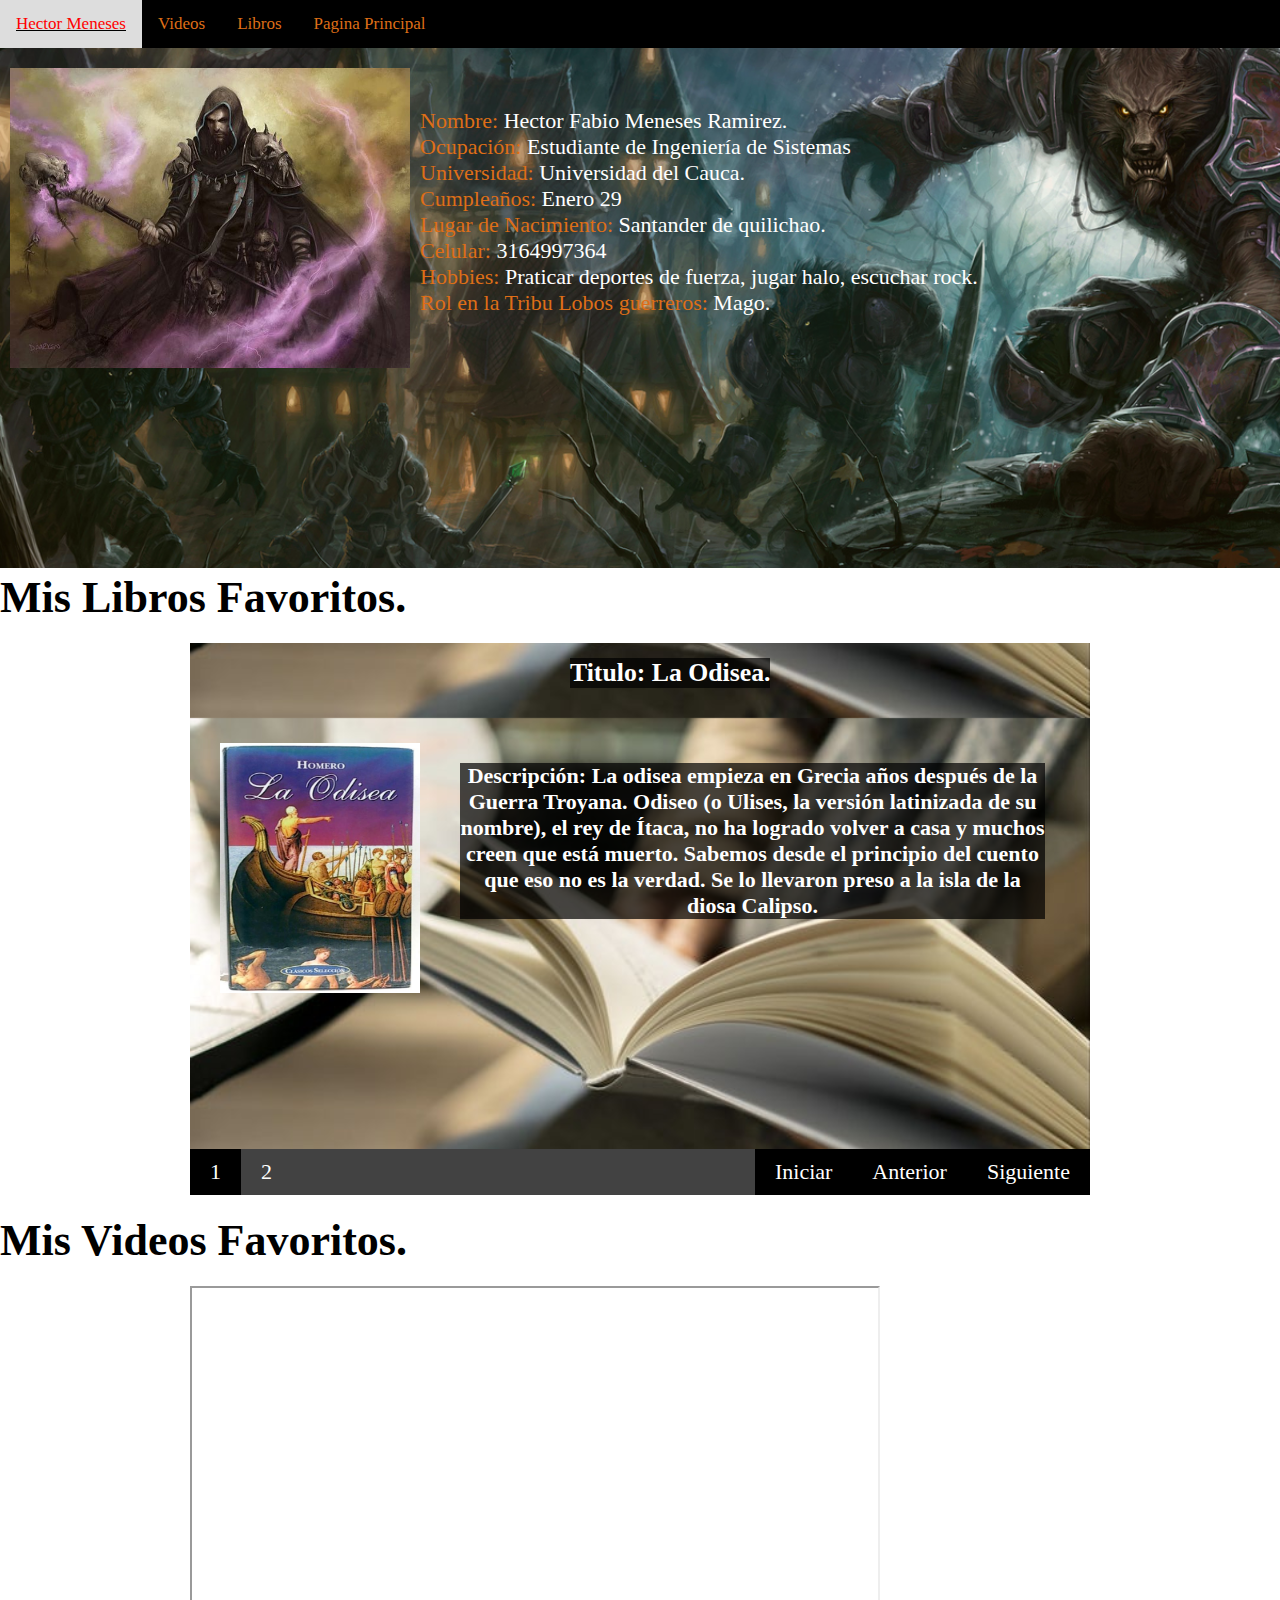
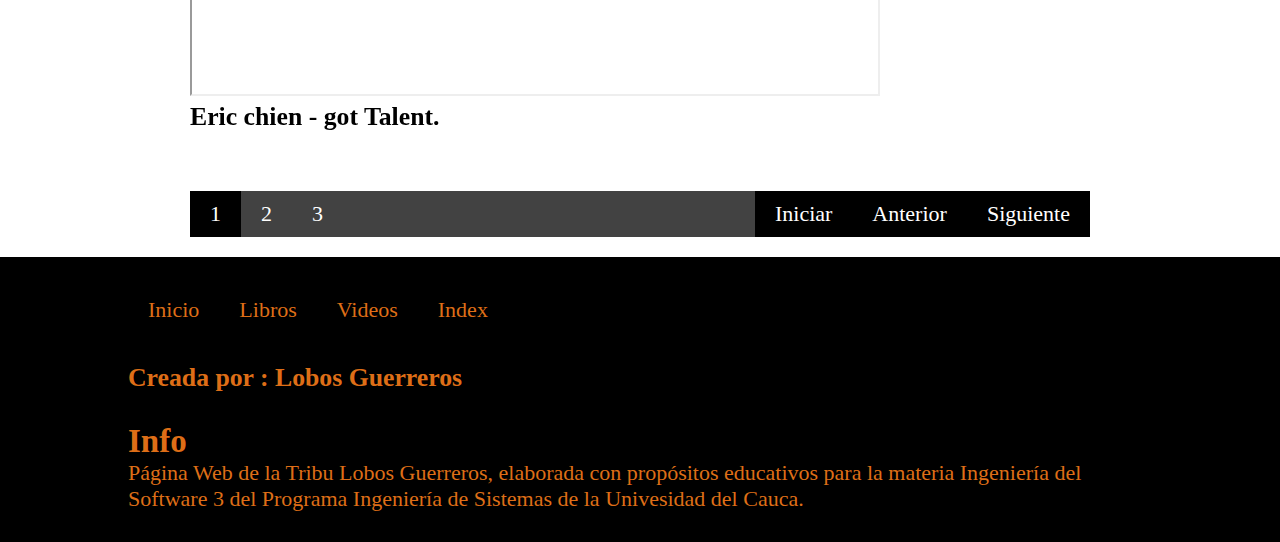
<file: hectorMeneses.html>
<!DOCTYPE html>
<html lang="en">
<head>
    <meta charset="UTF-8">
    <meta name="viewport" content="width=device-width, initial-scale=1.0">
    <meta http-equiv="X-UA-Compatible" content="ie=edge">
    <title>HectorMeneses_loboGuerreo</title>
    <link rel="stylesheet" type="text/css" href="CSS/estiloHector.css">
    <link rel="stylesheet" type="text/css" href="CSS/diapositivas.css">
</head>
<script src="https://code.jquery.com/jquery-1.9.1.min.js"></script>
<script src="js/jquery.slides.js"></script>
<script>
    $(function(){
      $(".slides").slidesjs({
        play: {
        active: true,
            // [boolean] Generate the play and stop buttons.
            // You cannot use your own buttons. Sorry.
        effect: "slide",
            // [string] Can be either "slide" or "fade".
        interval: 10000,
            // [number] Time spent on each slide in milliseconds.
        auto: false,
            // [boolean] Start playing the slideshow on load.
        swap: true,
            // [boolean] show/hide stop and play buttons
        pauseOnHover: false,
            // [boolean] pause a playing slideshow on hover
        restartDelay: 2500
            // [number] restart delay on inactive slideshow
        }
    });
});
</script>
<body>
<nav class="topnav">
        <a href=""> Hector Meneses</a> 
        <a href="#misVideos">Videos</a> 
        <a href="#misLibros">Libros</a> 
        <a href="index.html">Pagina Principal</a>
</nav>
<div id="inicio" class="principal">
    <div id="container-info">
        <img src="Imagenes/hector-mago.jpg" width="400" height="300" alt="Hector el mago guerrero">
        <div class="info">
            <p> <span style="color: #DE6E17">Nombre:</span> Hector Fabio Meneses Ramirez.<br/>
                <span style="color: #DE6E17">Ocupación:</span> Estudiante de Ingeniería de Sistemas<br/>
                <span style="color: #DE6E17">Universidad:</span> Universidad del Cauca.<br/>
                <span style="color: #DE6E17">Cumpleaños:</span> Enero 29 <br/>
                <span style="color: #DE6E17">Lugar de Nacimiento:</span> Santander de quilichao.<br/>
                <span style="color: #DE6E17">Celular:</span> 3164997364<br/>
                <span style="color: #DE6E17">Hobbies:</span> Praticar deportes de fuerza, jugar halo, escuchar rock.<br/>
                <span style="color: #DE6E17">Rol en la Tribu Lobos guerreros:</span> Mago.
            </p>
        </div>
    </div>
</div>
<br/> <br/>
<div id="misLibros">
    <h1> Mis Libros Favoritos.</h1>
    <div class="slides">
        <div class="miLibro">
                <a target="_blank" href="https://www.amazon.com/s?k=la+odisea+homero&__mk_es_US=%C3%85M%C3%85%C5%BD%C3%95%C3%91&crid=MJS0Y43DA04G&sprefix=la+odisea+h%2Caps%2C222&ref=nb_sb_ss_i_1_11">
                <img src="Imagenes/la_odisea.jpg" width="200" height="250" alt=""></a>
            <div class="infoLibro">
                <h3>Titulo: La Odisea.</h3>
                <h4>
                    Descripción: La odisea empieza en Grecia años después de la Guerra Troyana. Odiseo (o Ulises, la versión latinizada 
                    de su nombre), el rey de Ítaca, no ha logrado volver a casa y muchos creen que está muerto. Sabemos desde el principio 
                    del cuento que eso no es la verdad. Se lo llevaron preso a la isla de la diosa Calipso.

                </h4>
            </div>
        </div>
        <div class="miLibro">
                <a target="_blank" href="https://www.amazon.com/s?k=la+iliada+de+homero&__mk_es_US=%C3%85M%C3%85%C5%BD%C3%95%C3%91&crid=23FTUKJAYEI81&sprefix=la+ili%2Caps%2C252&ref=nb_sb_ss_i_1_6" ></a>>
                <img src="Imagenes/la_iliada.jpg" width="200" height="250" alt=""></a>
            <div class="infoLibro">
                <h3>Titulo: La iliada.</h3>
                <h4>
                        ilíada de homero aparte de relatar la cólera humana 
                        en especial la de Aquiles hijo de Peleo y de Tetis, también relata la 
                        guerra que se desato entre los Troyanos contra los Griegos debido a un 
                        lio amoroso entre el rey de Esparta Menelao y Paris (príncipe de Troya). 

                </h4>
            </div>
        </div>
    </div>
</div>
<div id="misVideos">
        <h1>Mis Videos Favoritos.</h1>
        <div class="slides">
            <div class="miVideo">
                <iframe width="690" height="410"
                    src="https://www.youtube.com/embed/hbsm2rmg-IU" 
                    allowfullscreen></iframe>
                <div class="infoVideo">
                    <h3> <p>Eric chien - got Talent. </p> </h3>
                </div>
            </div>
            <div class="miVideo">
                <iframe width="690" height="410"
                    src="https://www.youtube.com/embed/DpyHJk5csN8" 
                    allowfullscreen></iframe>
                <div class="infoVideo">
                    <h3> Creed 2 - training. </h3>
                </div>
            </div>
            <div class="miVideo">
                <iframe width="690" height="410"
                    src="https://www.youtube.com/embed/iQiQYbTA0sw" 
                    allowfullscreen></iframe>
                <div class="infoVideo">
                    <h3> Saratoga - hijo de la luna. </h3>
                </div>
            </div>
        </div>
    </div>
 <div class="piePagina">
    <div class="informacion">
        <div class="infoPagina">
            <ul class="listNaveg">
                <li><a href="#naveg">Inicio</a></li>
                <li><a href="#misLibros">Libros</a></li>
                <li><a href="#misVideos">Videos</a></li>
                <li><a href="index.html">Index</a></li>
            </ul>
        </div>
        <div class="infoPagina">
            <h3>Creada por : Lobos Guerreros</h3>
        </div>
        <div class="infoPagina">
            <h2>Info</h2>
            <p>Página Web de la Tribu Lobos Guerreros, elaborada con propósitos educativos para la materia Ingeniería del Software 3 del Programa Ingeniería de Sistemas de la Univesidad del Cauca.</p>
        </div>
    </div>
</div>

</body>
</html>
</file>
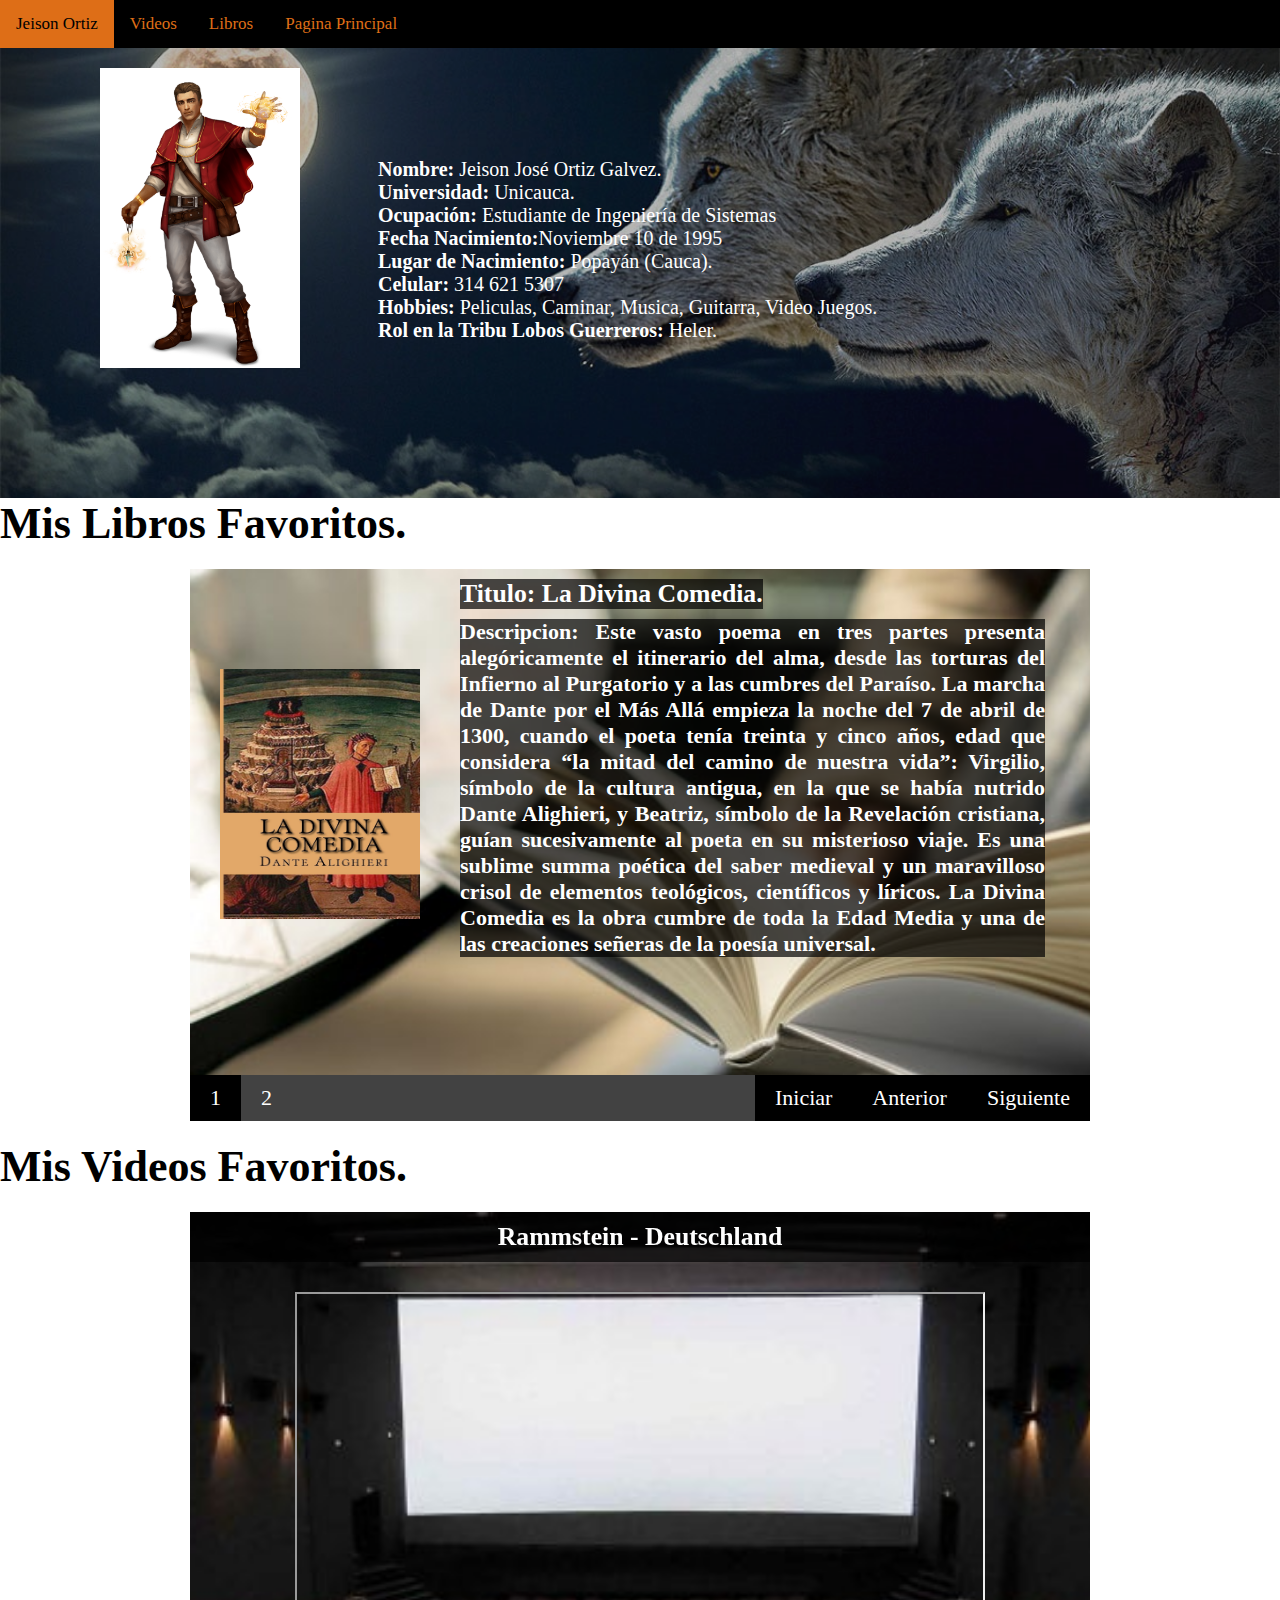
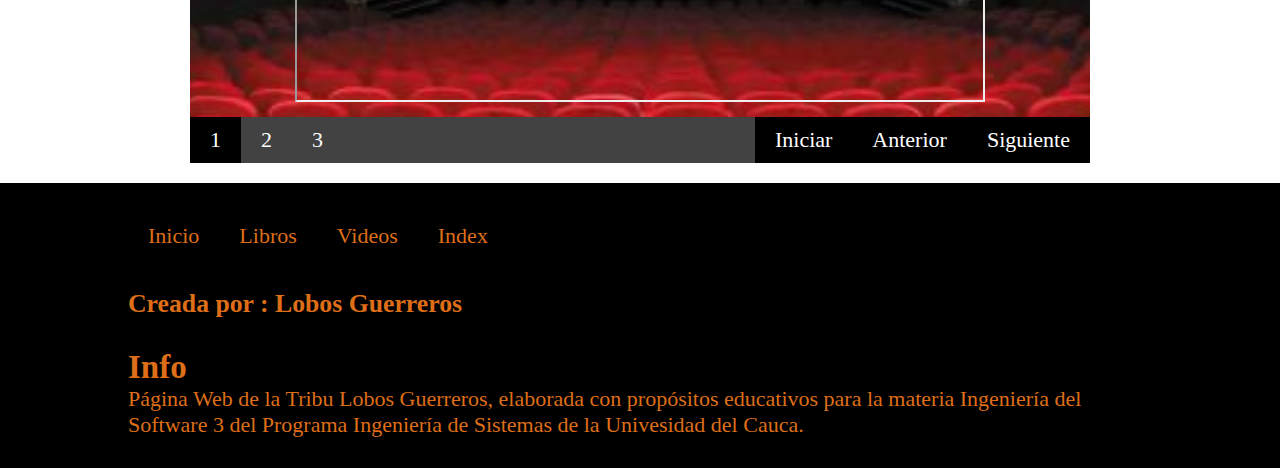
<file: jeisonortiz.html>
<html>
	<head>
		<meta charset="utf-8">
		<meta name="viewport" content="width=device-width, initial-scale=1, shrink-to-fit=no">
		<meta http-equiv="x-ua-compatible" content="ie=edge">
		<title> Jeison Ortiz Lobo Guerrero</title>
		<link rel="stylesheet" type="text/css" href="CSS/estilo.css">
	</head>
	<script src="https://code.jquery.com/jquery-1.9.1.min.js"></script>
	<script src="js/jquery.slides.js"></script>
	<script>
		$(function(){
		  $(".slides").slidesjs({
			play: {
			active: true,
				// [boolean] Generate the play and stop buttons.
				// You cannot use your own buttons. Sorry.
			effect: "slide",
				// [string] Can be either "slide" or "fade".
			interval: 10000,
				// [number] Time spent on each slide in milliseconds.
			auto: false,
				// [boolean] Start playing the slideshow on load.
			swap: true,
				// [boolean] show/hide stop and play buttons
			pauseOnHover: false,
				// [boolean] pause a playing slideshow on hover
			restartDelay: 2500
				// [number] restart delay on inactive slideshow
			}
		});
	});
	</script>
	<body>
		<header>
		<div id="naveg" class="navegacion">
			<nav class="menNaveg">
				<a href="#naveg"> Jeison Ortiz</a> 
				<a href="#misVideos">Videos</a> 
				<a href="#misLibros">Libros</a> 
				<a href="index.html">Pagina Principal</a>
			</nav>
		</div>
		<div id="inicio" class="principal">
			<div id="contenedorInfo">
				<img src="Imagenes/jeison-heler.png" width="200" height="300" alt="">
				<div class="info">
					<p> <b>Nombre:</b> Jeison José Ortiz Galvez.<br/>
						<b>Universidad:</b> Unicauca.<br/>
						<b>Ocupación:</b> Estudiante de Ingeniería de Sistemas<br/>
						<b>Fecha Nacimiento:</b>Noviembre 10 de 1995<br/>
						<b>Lugar de Nacimiento:</b> Popayán (Cauca).<br/>
						<b>Celular:</b> 314 621 5307<br/>
						<b>Hobbies:</b> Peliculas, Caminar, Musica, Guitarra, Video Juegos.<br/>
						<b>Rol en la Tribu Lobos Guerreros:</b> Heler.
					</p>
				</div>
			</div>
		</div>
		<p></p>
		<!-- Division para los libros -->
		<div id="misLibros">
			<h1> Mis Libros Favoritos.</h1>
			<div class="slides">
				<div class="miLibro">
					<a target="_blank" href="https://www.amazon.es/Divina-Comedia-Dante-Alighieri/dp/1535028955/ref=pd_sbs_14_3/259-5011781-8880306?_encoding=UTF8&pd_rd_i=1535028955&pd_rd_r=91aae50e-eb05-47cb-82d8-ca5412e82199&pd_rd_w=9GQNj&pd_rd_wg=j9Y9K&pf_rd_p=f9384d3f-fa3d-4e25-8bc3-b0c7853cd8a6&pf_rd_r=G8M4WMAAGG330V1GBWW0&psc=1&refRID=G8M4WMAAGG330V1GBWW0">
						<img src="Imagenes/DivinaComedia.jpg" width="200" height="250" alt=""></a>
					<div class="infoLibro">
						<h3>Titulo: La Divina Comedia.</h3>
						<h4>Descripcion: 
							Este vasto poema en tres partes presenta alegóricamente el itinerario del alma, 
							desde las torturas del Infierno al Purgatorio y a las cumbres del Paraíso. La marcha 
							de Dante por el Más Allá empieza la noche del 7 de abril de 1300, cuando el poeta 
							tenía treinta y cinco años, edad que considera “la mitad del camino de nuestra vida”: 
							Virgilio, símbolo de la cultura antigua, en la que se había nutrido Dante Alighieri, y 
							Beatriz, símbolo de la Revelación cristiana, guían sucesivamente al poeta en su 
							misterioso viaje. Es una sublime summa poética del saber medieval y un maravilloso 
							crisol de elementos teológicos, científicos y líricos. La Divina Comedia es la obra 
							cumbre de toda la Edad Media y una de las creaciones señeras de la poesía universal.
						</h4>
					</div>
				</div>
				<div class="miLibro">
						<a target="_blank" href="https://www.amazon.es/El-Viejo-y-Mar/dp/1537232991">
						<img src="Imagenes/viejo.jpg" width="200" height="250" alt=""></a>
					<div class="infoLibro">
						<h3>Titulo: El Viejo y el Mar.</h3>
						<h4>Descripcion: 
								En un pueblo costero pequeño, un viejo pescador hace ya mucho tiempo que intenta,
								en vano, pescar un gran pez. Un día se hace a la mar, y tras mucho esfuerzo, 
								consigue que este pique su cebo. "Todo en él era viejo, salvo sus ojos; y éstos 
								tenían el color mismo del mar..." Ernest Hemingway El viejo y el mar es uno de los 
								textos más notables de Hemingway. Escrito con un lenguaje de gran fuerza y 
								sencillez, narra la historia de un viejo pescador cubano a quien la suerte parece 
								haber abandonado, y el desafío mayor al que se enfrenta: la batalla despiadada y 
								sin tregua con un pez gigantesco en las aguas del golfo. Aquí Hemingway retoma, en 
								un estilo remarcable, el clásico tema del valor ante a la derrota, del triunfo 
								personal sacado de la pérdida.
						</h4>
					</div>
				</div>
			</div>
		</div>
		<!-- Division para los videos -->
		<div id="misVideos">
			<h1>Mis Videos Favoritos.</h1>
			<div class="slides">
				<div class="miVideo">
					<iframe width="690" height="410"
						src="https://www.youtube.com/embed/NeQM1c-XCDc" 
						allowfullscreen></iframe>
					<div class="infoVideo">
						<h3> <p>Rammstein - Deutschland </p> </h3>
					</div>
				</div>
				<div class="miVideo">
					<iframe width="690" height="410"
						src="https://www.youtube.com/embed/Lk5J5NYbmgk" 
						allowfullscreen></iframe>
					<div class="infoVideo">
						<h3> Trailer World of Warcraft: Cataclysm </h3>
					</div>
				</div>
				<div class="miVideo">
					<iframe width="690" height="410"
						src="https://www.youtube.com/embed/HHmpvp3PsXo" 
						allowfullscreen></iframe>
					<div class="infoVideo">
						<h3> Homero - Callate o te apuñalo con un hisopo. </h3>
					</div>
				</div>
			</div>
		</div>
		<div class="piePagina">
			<div class="informacion">
				<div class="infoPagina">
					<ul class="listNaveg">
						<li><a href="#naveg">Inicio</a></li>
						<li><a href="#misLibros">Libros</a></li>
						<li><a href="#misVideos">Videos</a></li>
						<li><a href="index.html">Index</a></li>
					</ul>
				</div>
				<div class="infoPagina">
					<h3>Creada por : Lobos Guerreros</h3>
				</div>
				<div class="infoPagina">
					<h2>Info</h2>
					<p>Página Web de la Tribu Lobos Guerreros, elaborada con propósitos educativos para la materia Ingeniería del Software 3 del Programa Ingeniería de Sistemas de la Univesidad del Cauca.</p>
				</div>
			</div>
		</div>
		</header>
	</body>
	
</html>
</file>
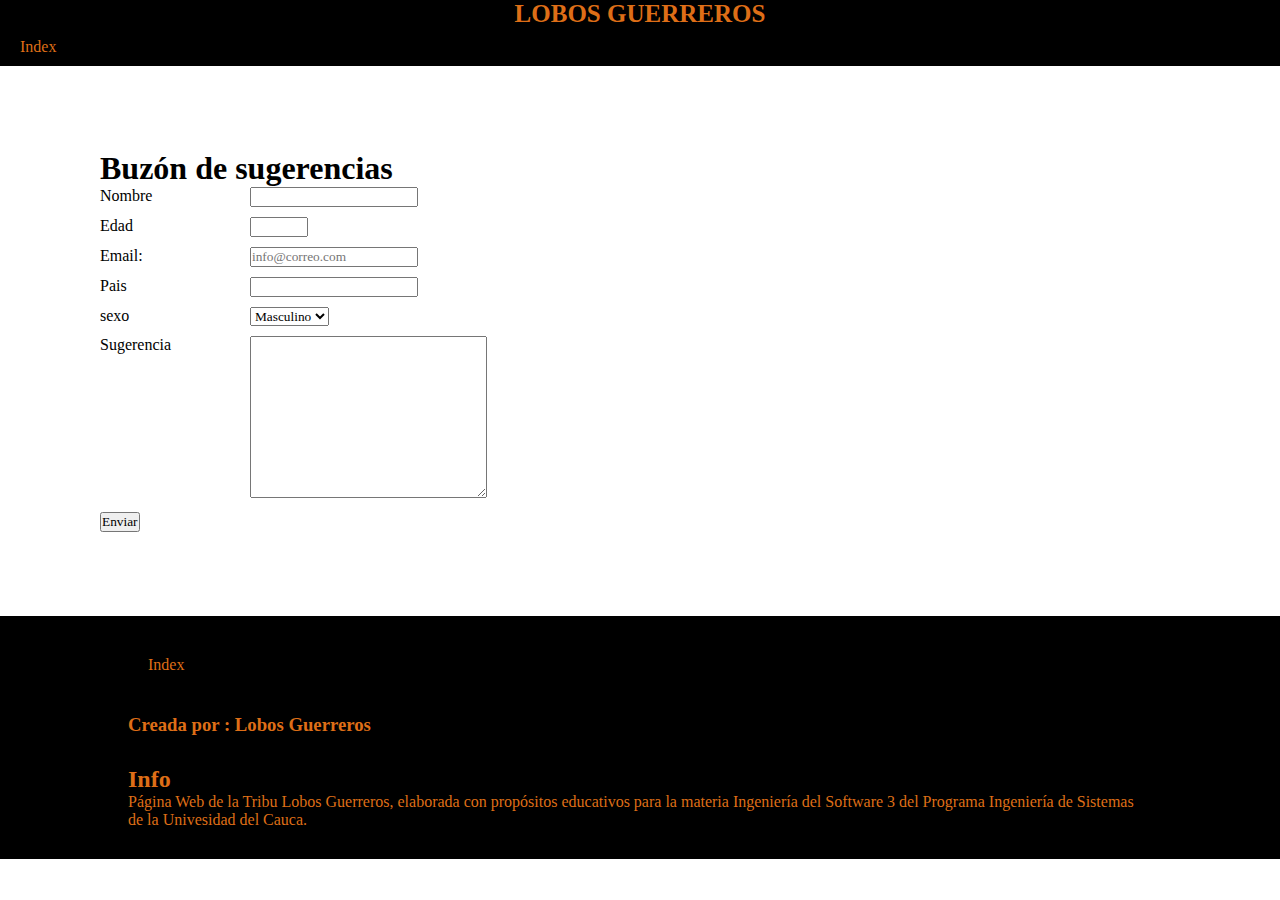
<file: sugerencia.html>
<!DOCTYPE html>
<html lang="en">

<head>
    <meta charset="UTF-8">
    <meta name="viewport" content="width=device-width, initial-scale=1.0">
    <meta http-equiv="X-UA-Compatible" content="ie=edge">
    <!--<link rel="stylesheet" href="css/style.css">-->
    <link type="text/css" rel="stylesheet" href="CSS/sugerencias.css" />
    <title>Sugerencias</title>
</head>
<script src="https://code.jquery.com/jquery-1.9.1.min.js"></script>
	<script src="js/jquery.slides.js"></script>
	<script>
		$(function(){
		  $(".slides").slidesjs({
			play: {
			active: true,
				// [boolean] Generate the play and stop buttons.
				// You cannot use your own buttons. Sorry.
			effect: "slide",
				// [string] Can be either "slide" or "fade".
			interval: 10000,
				// [number] Time spent on each slide in milliseconds.
			auto: false,
				// [boolean] Start playing the slideshow on load.
			swap: true,
				// [boolean] show/hide stop and play buttons
			pauseOnHover: false,
				// [boolean] pause a playing slideshow on hover
			restartDelay: 2500
				// [number] restart delay on inactive slideshow
			}
		});
	});
	</script>

<body>
    <div id="titulo">
        <h1>LOBOS GUERREROS</h1>
    </div>
    <div class="genral">
        <div id="nav">
            <nav class="menNaveg">
                <ul>
                    <li><a href="index.html">Index</a></li>
                </ul>
            </nav>
        </div>
        <div class="sug">
            <div id="content" class="left_content">
            <h1>Buzón de sugerencias </h1>
            <form action="" id="frm-sugerencia">
                <div class="form-ctrl">
                    <label for="">Nombre</label>
                    <input type="text" required name="nombre" /></br>
                </div>
                <div class="form-ctrl">
                    <label for="Edad">Edad</label>
                    <input min="18" max="100" type="number" required name="Edad"></br>
                </div>
                <div class="form-ctrl">
                    <label for="email">Email:</label>
                    <input type="email" name="email" placeholder="info@correo.com" required /></br>
                </div>
                <div class="form-ctrl">
                    <label for="Pais">Pais</label>
                    <input type="text" name="Pais" required></br>
                </div>
                <div class="form-ctrl">
                    <label for="sexo">sexo</label>
                    <select name="sexo">
                        <option value="Masc">Masculino</option>
                        <option value="Fem">Femenino</option>
                        <option value="Otro">Otros</option>
                    </select></br>
                </div>
                <div class="form-ctrl">
                    <label for="Sugeren cia">Sugerencia</label>
                    <textarea name="Sugerencia" id="ta" cols="30" rows="10"></textarea></br>
                </div>
                <div class="form-opc">
                    <button>Enviar</button></br>
                </div>
            </form>
        </div>
    </div>
    <div class="piePagina">
        <div class="informacion">
            <div class="infoPagina">
                <ul class="listNaveg">
                    <li><a href="index.html">Index</a></li>
                </ul>
            </div>
            <div class="infoPagina">
                <h3>Creada por : Lobos Guerreros</h3>
            </div>
            <div class="infoPagina">
                <h2>Info</h2>
                <p>Página Web de la Tribu Lobos Guerreros, elaborada con propósitos educativos para la materia Ingeniería del Software 3 del Programa Ingeniería de Sistemas de la Univesidad del Cauca.</p>
            </div>
        </div>
    </div>
</body>

</html>
</file>
<file: CSS/estiloHector.css>
* {
    margin: 0;
    padding: 0;
    box-sizing: border-box;
}

nav span {
    font-size: 20px;
}

body {
    font-family:'italica';
    font-size: 22px;
}

.topnav
{
    position: fixed;
    width:100%;
    top:0;
    overflow: hidden;
    background-color: #000000;
    z-index: 50;
}

.topnav a{
    float: left;
    color: #DE6E17;
    text-align: center;
    padding: 14px 16px;
    text-decoration: underline black;
    font-size: 17px
}

.topnav a:hover {
    background-color: #ddd;
    color:red;
}


.principal{
    width: 100%;
    height: 520px;
    background-image: url("../Imagenes/lobosGuerreros.jpg");
    background-position: center;
    background-size: cover;
    background-repeat: no-repeat; 
    position: relative;
    overflow: hidden;
    position: relative;
    flex-wrap: wrap;
    top:48px;
    display: flex;
}

#container-info{
    width: 100%;
    height: 100%;
    background-color:rgb(153,102,15,0.1);
}

.principal img {
    position: absolute;
    top: 20px;
    left: 10px;
}

.info p{
    position: absolute;
    top: 60px;
    left: 420px;
    color: white;
}
</file>
<file: CSS/diapositivas.css>
.slides {
    width: 90%;
    margin: 20px auto;
    max-width: 900px;
    
}

.miLibro{
    background-image: url('../Imagenes/libros.jpeg');
    background-position: left;
    background-size: 100%;
    width: 90%;
    height: 600px;
    margin: 0 auto;
    background-color: #333;
}
.infoLibro h3{
    margin: 0 auto;
    position: absolute;
    top: 15px;
    left: 380px;
    color: white;
    background-color: rgba(0, 0, 0, 0.7);
    text-align: center
}
.infoLibro h4{
    margin: 0 auto;
    position: absolute;
    width: 65%;
    top: 120px;
    left: 270px;
    color: white;
    background-color: rgba(0, 0, 0, 0.7);
    text-align: center;
}
.infoLibro h8{
    margin: 0 auto;
    position: absolute;
    width: 65%;
    top: 90px;
    left: 270px;
    color: white;
    background-color: rgba(0, 0, 0, 0.7);
}

.miLibro img {
    position: absolute;
    top: 100px;
    left: 30px;
}

.slides {
    width: 90%;
    margin: 20px auto;
    max-width: 900px;
}

.miLibro img{
    size: 400px;
}
.slidesjs-pagination{
    background: #424242;
    list-style: none;
    overflow:hidden;
}

.slidesjs-pagination li {
    float: left;
}

.slidesjs-pagination li a{
    display: block;
    padding: 10px 20px;
    color: #fff;
    text-decoration: none;
}

.slidesjs-pagination li a:hover {
    background: #000000;
}

.slides .active {
    background: #000000;
}

.slidesjs-navigation {
    background: #000000;
    color: white;
    text-decoration: none;
    display: inline-block;
    padding: 10px 20px;
    float: right;
}
.piePagina{
    background: #000000;
    margin: 0 auto;
    width: 100%;
}

.informacion{
    color: #DE6E17;
    list-style: none;
    overflow:hidden;
}

.infoPagina{
    width: 80%;
    margin: 30px auto;
}

.listNaveg{
    background: #000000;
    list-style: none;
    overflow:hidden;
}

.listNaveg li {
    float: left;
}

.listNaveg li a{
    display: block;
    padding: 10px 20px;
    color: #DE6E17;
    text-decoration: none;
}

.listNaveg li a:hover {
    background: #DE6E17;
    color: #000000;
}
</file>
<file: CSS/estilo.css>
*{
    font-family: cursive;
    margin: 0;
    padding: 0;
    box-sizing: border-box;
}
body {
    font-size: 22px;
}
.menNaveg{
    position: initial;
    top: 0;
    width: 100%;
    background-color: #000000;
    overflow: hidden;
    z-index: 1;
}
.menNaveg a{
    float: left;
    color: #DE6E17;
    text-align: center;
    padding: 14px 16px;
    text-decoration: none;
    font-size: 17px
}
.menNaveg a:hover {
    background-color: #DE6E17;
    color: #000000;
}
.principal{
    width: 100%;
    height: 450px;
    background-image: url('../Imagenes/lobo3.jpg');
    background-repeat: no-repeat;
    background-position: center;
    background-size: cover;
    position: relative;
    overflow: hidden;
    display: flex;
    position: relative;
    flex-wrap: wrap;
    top: 0px;
}
#contenedorInfo{
    width: 100%;
    height: 100%;
    background-color: rgba(19, 19, 19, 0.3);
}
.principal img {
    position: absolute;
    top: 20px;
    left: 100px;
}
.info p{
    position: absolute;
    font-size: 20px;
    top: 60px;
    left: -70px;
    color: white;
}
.info {
    width: 800px;
    height: 350px;
    top: 50px;
    left: 35%;
    background-color: transparent;
    position: absolute;
    float: right;
}
.miVideo{
    background-image: url("../Imagenes/cine.jpg");
    background-position: center;
    background-size: 124%;
    width: 100%;
    height: 600px;
    margin: 0 auto;
}
.miVideo iframe{
    position: absolute;
    top: 80px;
    left: 105px;
}
.infoVideo h3{
    position: absolute;
    background-color: rgba(0, 0, 0, 0.7);
    color: white;
    margin: auto;
    padding: 10px;
    text-align: center;  
    overflow:auto;
    width: 100%;
}
h3.infoVideo{
    text-align: center;
}
.miLibro{
    background-image: url('../Imagenes/libros.jpeg');
    background-position: left;
    background-size: 135%;
    text-align: justify;
    width: 100%;
    height: 600px;
    margin: 0 auto;
    background-color: #333;
}
.infoLibro h3{
    margin: 0 auto;
    position: absolute;
    top: 10px;
    left: 270px;
    color: white;
    background-color: rgba(0, 0, 0, 0.7);
}
.infoLibro h4{
    margin: 0 auto;
    position: absolute;
    width: 65%;
    top: 50px;
    left: 270px;
    color: white;
    background-color: rgba(0, 0, 0, 0.7);
}
.miLibro img {
    position: absolute;
    top: 100px;
    left: 30px;
}

.slides {
    width: 90%;
    margin: 20px auto;
    max-width: 900px;
}

.miLibro img{
    size: 400px;
}
.slidesjs-pagination{
    background: #424242;
    list-style: none;
    overflow:hidden;
}

.slidesjs-pagination li {
    float: left;
}

.slidesjs-pagination li a{
    display: block;
    padding: 10px 20px;
    color: #fff;
    text-decoration: none;
}

.slidesjs-pagination li a:hover {
    background: #000000;
}

.slides .active {
    background: #000000;
}

.slidesjs-navigation {
    background: #000000;
    color: white;
    text-decoration: none;
    display: inline-block;
    padding: 10px 20px;
    float: right;
}
.piePagina{
    background: #000000;
    margin: 0 auto;
    width: 100%;
}

.informacion{
    color: #DE6E17;
    list-style: none;
    overflow:hidden;
}

.infoPagina{
    width: 80%;
    margin: 30px auto;
}

.listNaveg{
    background: #000000;
    list-style: none;
    overflow:hidden;
}

.listNaveg li {
    float: left;
}

.listNaveg li a{
    display: block;
    padding: 10px 20px;
    color: #DE6E17;
    text-decoration: none;
}

.listNaveg li a:hover {
    background: #DE6E17;
    color: #000000;
}
</file>
<file: CSS/sugerencias.css>
*{
    font-family: cursive;
    margin: 0;
    padding: 0;
    box-sizing: border-box;
}

#titulo h1{
    font-size: 25px;
    text-align: center;
    background: #000000;
    color: #DE6E17;
}

#nav{
    background: #000000;
    list-style: none;
    overflow:hidden;
}

#nav li {
    float: left;
}

#nav li a{
    display: block;
    padding: 10px 20px;
    color: #DE6E17;
    text-decoration: none;
}

#nav li a:hover {
    background: #DE6E17;
    color: #000000;
}

.general{
    position: relative;
}

.sug{
    position: absolute;
    top: 150px;
    left: 100px;
}


.form-ctrl {
    margin-bottom: 10px;
  }

  label {
    float: left;
    width: 150px;
  }
  
  .imgperfil {
    float: left;
  }

.piePagina{
    position: relative;
    top: 550px;
    background: #000000;
    margin: 0 auto;
    width: 100%;
}

.informacion{
    color: #DE6E17;
    list-style: none;
    overflow:hidden;
}

.infoPagina{
    width: 80%;
    margin: 30px auto;
}

.listNaveg{
    background: #000000;
    list-style: none;
    overflow:hidden;
}

.listNaveg li {
    float: left;
}

.listNaveg li a{
    display: block;
    padding: 10px 20px;
    color: #DE6E17;
    text-decoration: none;
}

.listNaveg li a:hover {
    background: #DE6E17;
    color: #000000;
}
</file>
